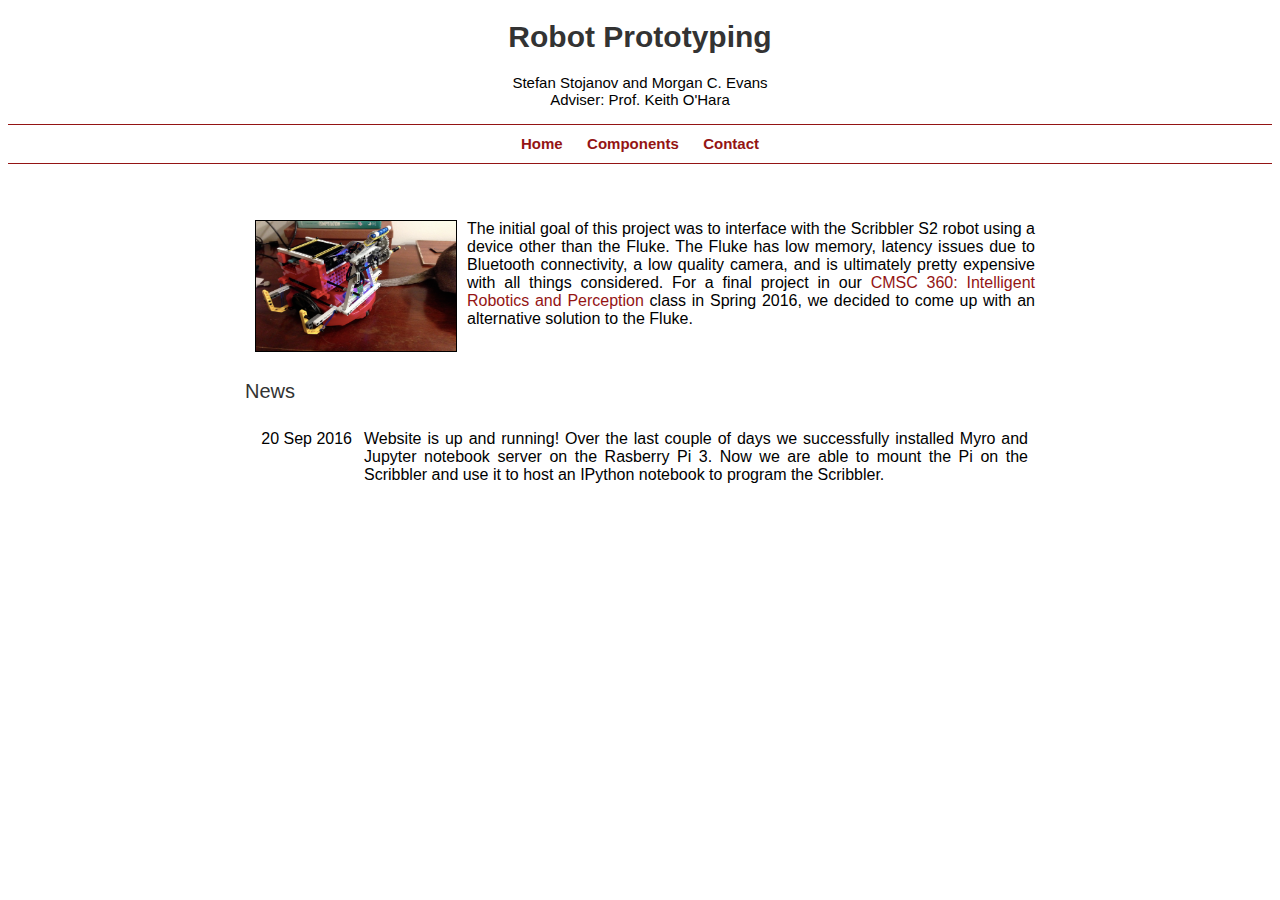
<file: index.html>
<!DOCTYPE html>
<html>
<head>
<title>Tutorial</title>
<link rel="stylesheet" type="text/css" href="web.css" />
</head>

<body>
<div style="width:800;margin-left:auto;margin-right:auto;">
<font face="Helvetica Neue UltraLight, Helvetica, sans-serif" size="3" font-weight= "lighter";>
<h1><center>Robot Prototyping</center></h1>               
<h2><center>Stefan Stojanov and Morgan C. Evans <br>Adviser: Prof. Keith O'Hara</h2>

<div class="container">
<ul id="minitabs">

    <li><a href="index.html">Home</a></li>
    <li><a href="parts.html">Components</a></li>
    <li><a href="contact.html">Contact</a></li>

</ul>
</div>

            <table width="830" align="center" border="0" cellspacing="0" cellpadding="20">
            <tr><td>
             

<p align="justify"> 
<img src="images/prototype.jpg" align="left" height="130" width="200" border = 1 hspace=10>
The initial goal of this project was to interface with the Scribbler S2 robot using a device other than the Fluke. The Fluke has low memory, latency issues due to Bluetooth connectivity, a low quality camera, and is ultimately pretty expensive with all things considered. For a final project in our <a href="http://drablab.org/keithohara/cmsc-360-2016s/">CMSC 360: Intelligent Robotics and Perception</a> class in Spring 2016, we decided to come up with an alternative solution to the Fluke. 
 <br><br><br>



<table cellpadding="5">
<h3>News</h3>
<tr>
    <td align="right" valign="top" width="100">20 Sep 2016</td>
    <td align="justify"> Website is up and running! Over the last couple of days we successfully installed Myro and Jupyter notebook server on the Rasberry Pi 3. Now we are able to mount the Pi on the Scribbler and use it to host an IPython notebook to program the Scribbler. </p></td> </tr>

    </table> 
    </table> 


</div>


</body>
</html>
</file>
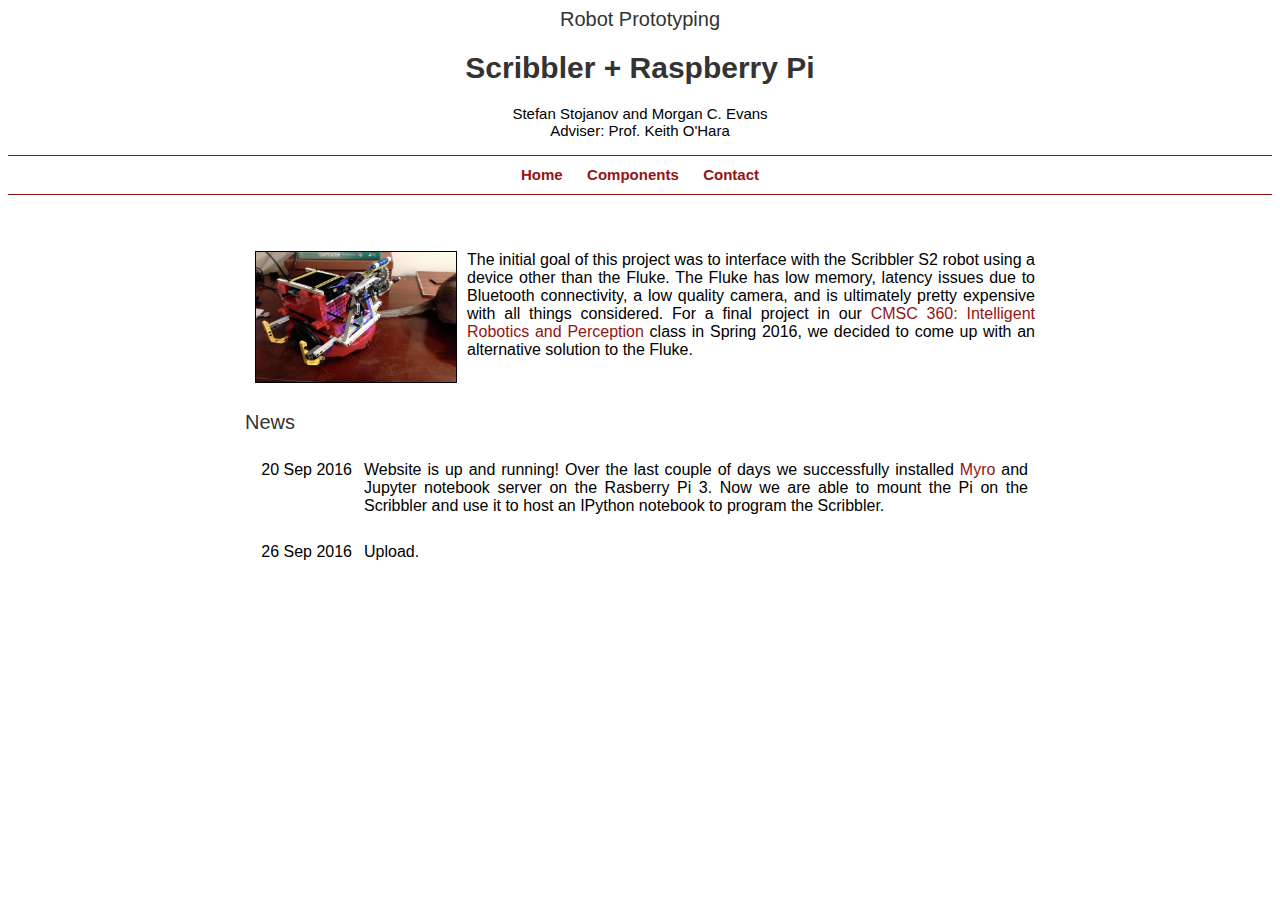
<file: docs/index.html>
<!DOCTYPE html>
<html>
<head>
<title>Tutorial</title>
<link rel="stylesheet" type="text/css" href="web.css" />
</head>

<body>
<div style="width:800;margin-left:auto;margin-right:auto;">
<font face="Helvetica Neue UltraLight, Helvetica, sans-serif" size="3" font-weight= "lighter";>
<h3><center>Robot Prototyping</center></h3>
<h1><center>Scribbler + Raspberry Pi</center></h1>               
<h2><center>Stefan Stojanov and Morgan C. Evans <br>Adviser: Prof. Keith O'Hara</h2>

<div class="container">
<ul id="minitabs">
  
    <li><a href="index.html">Home</a></li>
    <li><a href="parts.html">Components</a></li>
    <li><a href="contact.html">Contact</a></li>

</ul>
</div>

            <table width="830" align="center" border="0" cellspacing="0" cellpadding="20">
            <tr><td>
             

<p align="justify"> 
<img src="images/prototype.jpg" align="left" height="130" width="200" border = 1 hspace=10>
The initial goal of this project was to interface with the Scribbler S2 robot using a device other than the Fluke. The Fluke has low memory, latency issues due to Bluetooth connectivity, a low quality camera, and is ultimately pretty expensive with all things considered. For a final project in our <a href="http://drablab.org/keithohara/cmsc-360-2016s/">CMSC 360: Intelligent Robotics and Perception</a> class in Spring 2016, we decided to come up with an alternative solution to the Fluke. 
 <br><br><br>



<table cellpadding="5">
<h3>News</h3>
<tr>
    <td align="right" valign="top" width="100">20 Sep 2016</td>
    <td align="justify"> Website is up and running! Over the last couple of days we successfully installed <a href = "https://github.com/drablab/mmyro">Myro</a> and Jupyter notebook server on the Rasberry Pi 3. Now we are able to mount the Pi on the Scribbler and use it to host an IPython notebook to program the Scribbler. </p></td></tr>

    <tr>
    <td align="right" valign="top" width="100">26 Sep 2016</td>
    <td align="justify"> Upload. </p></td></tr>

    </table> 
    </table> 


</div>


</body>
</html>
</file>
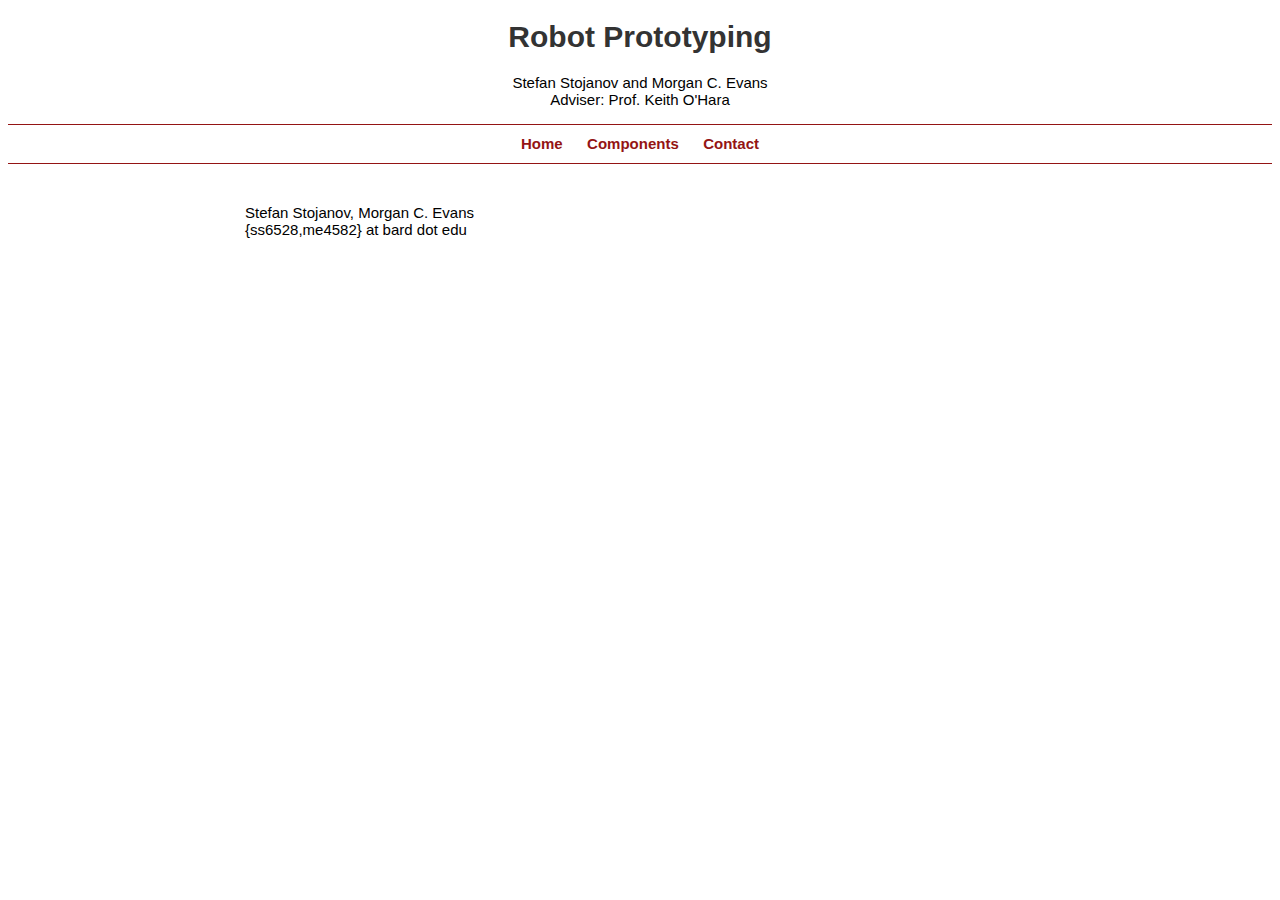
<file: contact.html>
<!DOCTYPE html>
<html>
<head>
<title>Tutorial</title>
<link rel="stylesheet" type="text/css" href="web.css" />
</head>

<body>
<div style="width:800;margin-left:auto;margin-right:auto;">
<font face="Helvetica Neue UltraLight, Helvetica, sans-serif" size="3">
<h1><center>Robot Prototyping</center></h1>               
<h2><center>Stefan Stojanov and Morgan C. Evans <br>Adviser: Prof. Keith O'Hara</h2>

<div class="container">
<ul id="minitabs">

    <li><a href="index.html">Home</a></li>
    <li><a href="parts.html">Components</a></li>
     <li><a href="contact.html">Contact</a></li>

</ul>
</div>


            <table width="830" align="center" border="0" cellspacing="0" cellpadding="20">
            <tr><td>
                    <h2>Stefan Stojanov, Morgan C. Evans <br>
                    {ss6528,me4582} at bard dot edu</h2>

            </td></tr>
            </table>


</div>
</body>
</html>
</file>
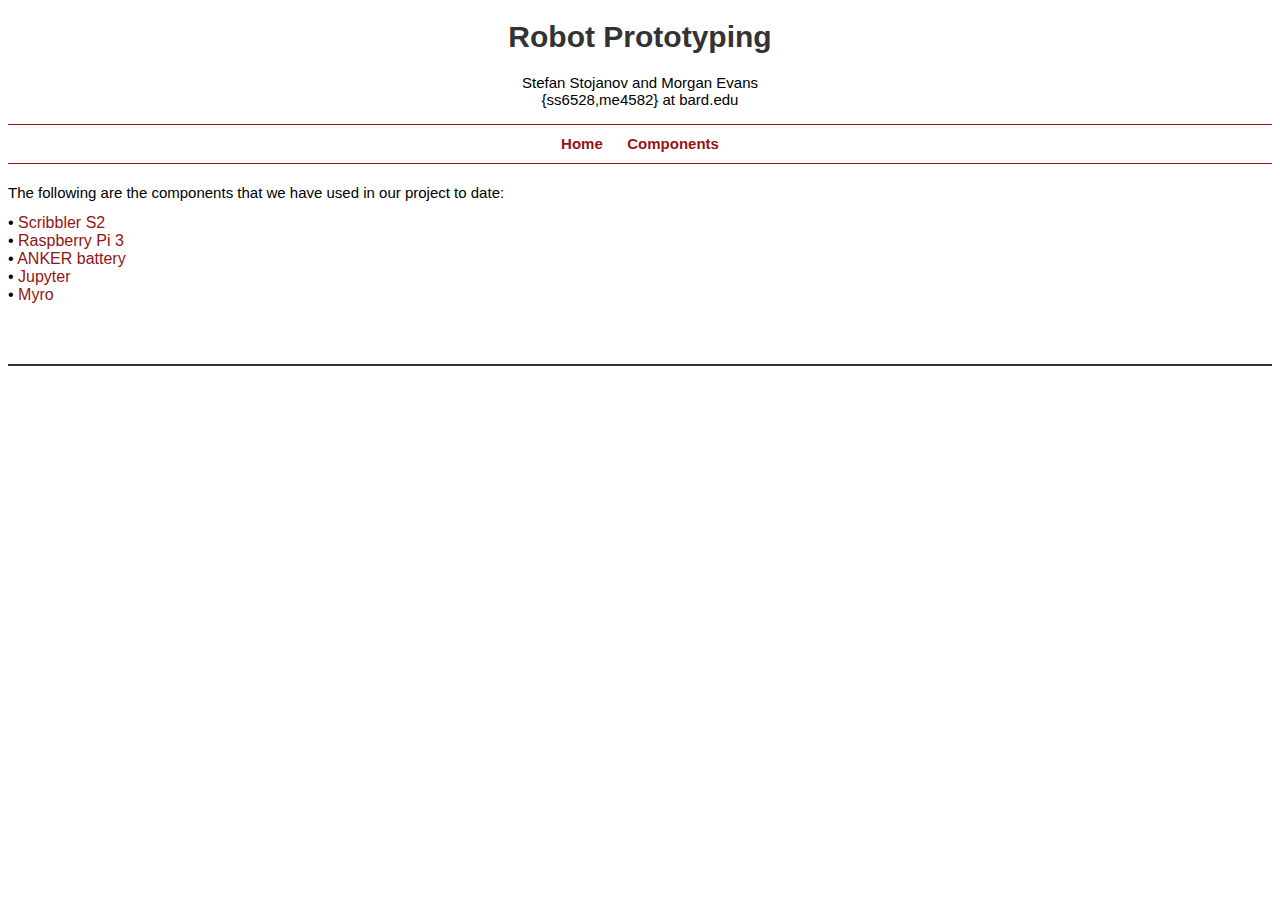
<file: parts.html>
<!DOCTYPE html>
<html>
<head>
<title>Tutorial</title>
<link rel="stylesheet" type="text/css" href="web.css" />
</head>

<body>
<div style="width:800;margin-left:auto;margin-right:auto;">
<font face="Helvetica Neue UltraLight, Helvetica, sans-serif" size="3">
<h1><center>Robot Prototyping</center></h1>               
<h2><center>Stefan Stojanov and Morgan Evans <br> {ss6528,me4582} at bard.edu</center></h2>

<div class="container">
<ul id="minitabs">

    <li><a href="index.html">Home</a></li>
    <li><a href="parts.html">Components</a></li>

</ul>
</div>

<h2>The following are the components that we have used in our project to date:</h2>
&bull;  <a href="" target="_blank">Scribbler S2</a><br>
&bull;  <a href="" target="_blank">Raspberry Pi 3</a><br>
&bull;  <a href="" target="_blank">ANKER battery</a><br>
&bull;  <a href="" target="_blank">Jupyter</a><br>
&bull;  <a href="" target="_blank">Myro</a><br>

</p><br><br>
<hr height=80% color=#333>
</div>
</body>
</html>
</file>
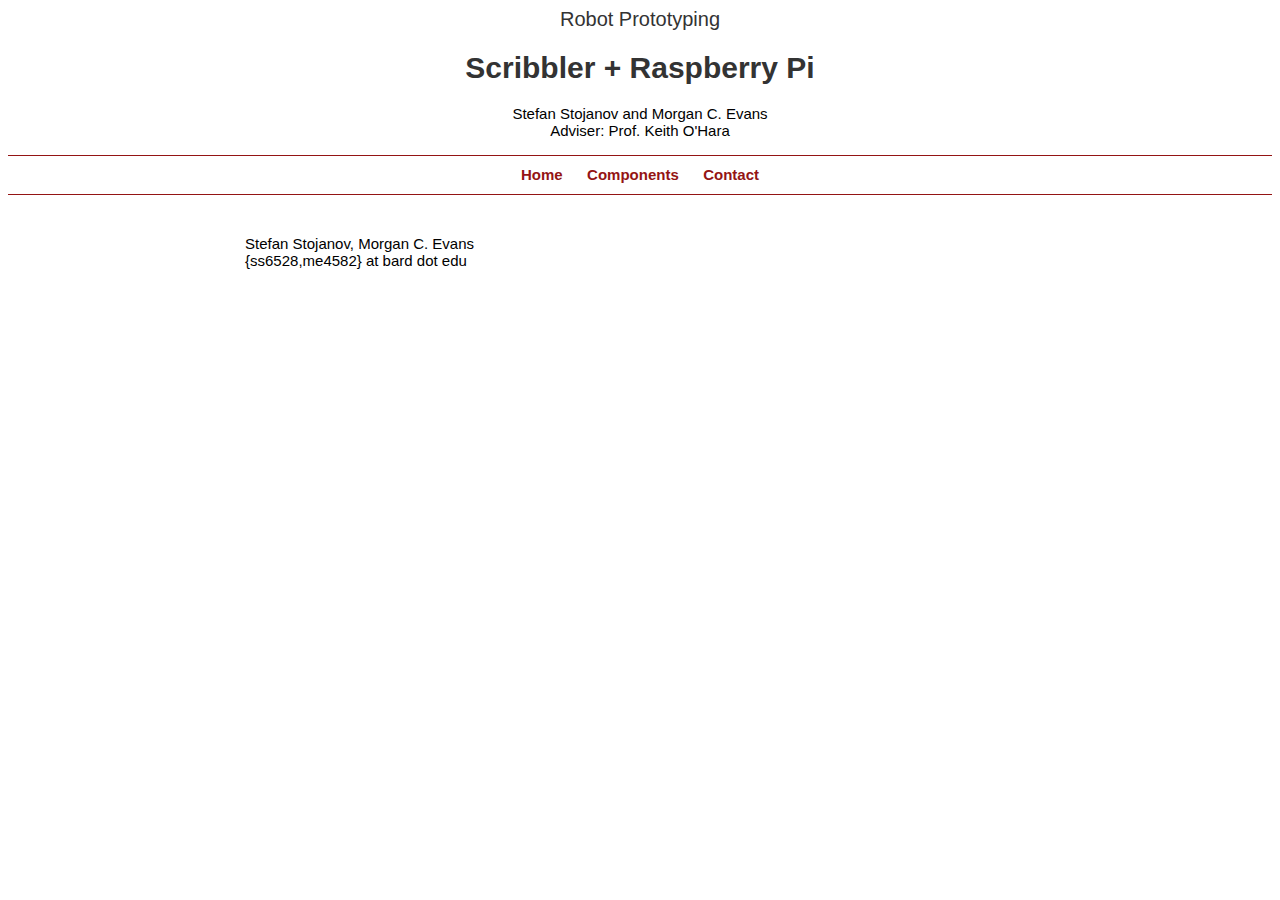
<file: docs/contact.html>
<!DOCTYPE html>
<html>
<head>
<title>Tutorial</title>
<link rel="stylesheet" type="text/css" href="web.css" />
</head>

<body>
<div style="width:800;margin-left:auto;margin-right:auto;">
<font face="Helvetica Neue UltraLight, Helvetica, sans-serif" size="3">
<h3><center>Robot Prototyping</center></h3>
<h1><center>Scribbler + Raspberry Pi</center></h1>               
<h2><center>Stefan Stojanov and Morgan C. Evans <br>Adviser: Prof. Keith O'Hara</h2>

<div class="container">
<ul id="minitabs">

    <li><a href="index.html">Home</a></li>
    <li><a href="parts.html">Components</a></li>
     <li><a href="contact.html">Contact</a></li>

</ul>
</div>


            <table width="830" align="center" border="0" cellspacing="0" cellpadding="20">
            <tr><td>
                    <h2>Stefan Stojanov, Morgan C. Evans <br>
                    {ss6528,me4582} at bard dot edu</h2>

            </td></tr>
            </table>


</div>
</body>
</html>
</file>
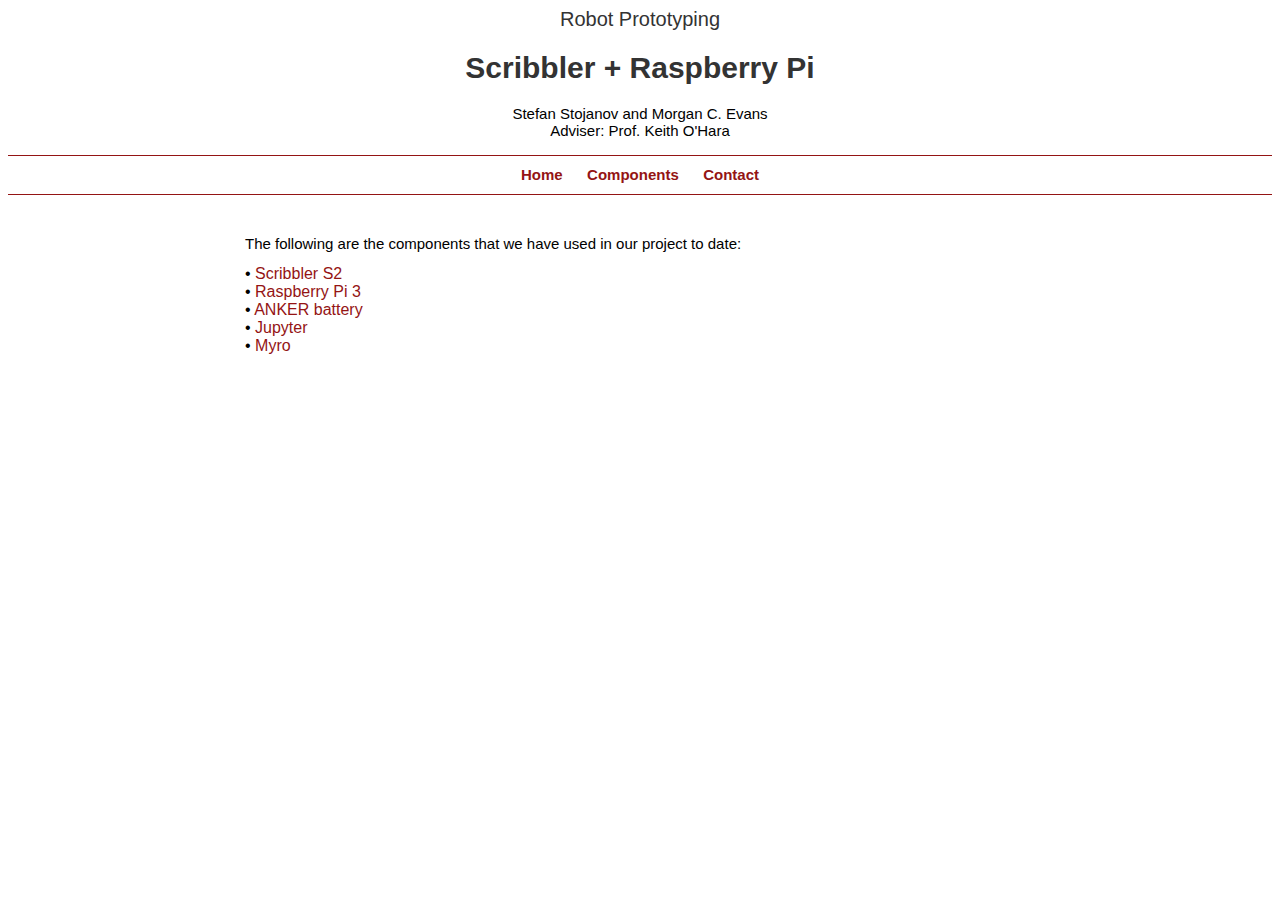
<file: docs/parts.html>
<!DOCTYPE html>
<html>
<head>
<title>Tutorial</title>
<link rel="stylesheet" type="text/css" href="web.css" />
</head>

<body>
<div style="width:800;margin-left:auto;margin-right:auto;">
<font face="Helvetica Neue UltraLight, Helvetica, sans-serif" size="3">

<h3><center>Robot Prototyping</center></h3>
<h1><center>Scribbler + Raspberry Pi</center></h1>               
<h2><center>Stefan Stojanov and Morgan C. Evans <br>Adviser: Prof. Keith O'Hara</h2>

<div class="container">
<ul id="minitabs">

    <li><a href="index.html">Home</a></li>
    <li><a href="parts.html">Components</a></li>
     <li><a href="contact.html">Contact</a></li>

</ul>
</div>


            <table width="830" align="center" border="0" cellspacing="0" cellpadding="20">
            <tr><td>
                    <h2>The following are the components that we have used in our project to date:</h2>
                    &bull;  <a href="" target="_blank">Scribbler S2</a><br>
					&bull;  <a href="" target="_blank">Raspberry Pi 3</a><br>
					&bull;  <a href="" target="_blank">ANKER battery</a><br>
					&bull;  <a href="" target="_blank">Jupyter</a><br>
					&bull;  <a href="https://github.com/drablab/mmyro" target="_blank">Myro</a><br>

            </td></tr>
            </table>


</div>
</body>
</html>
</file>
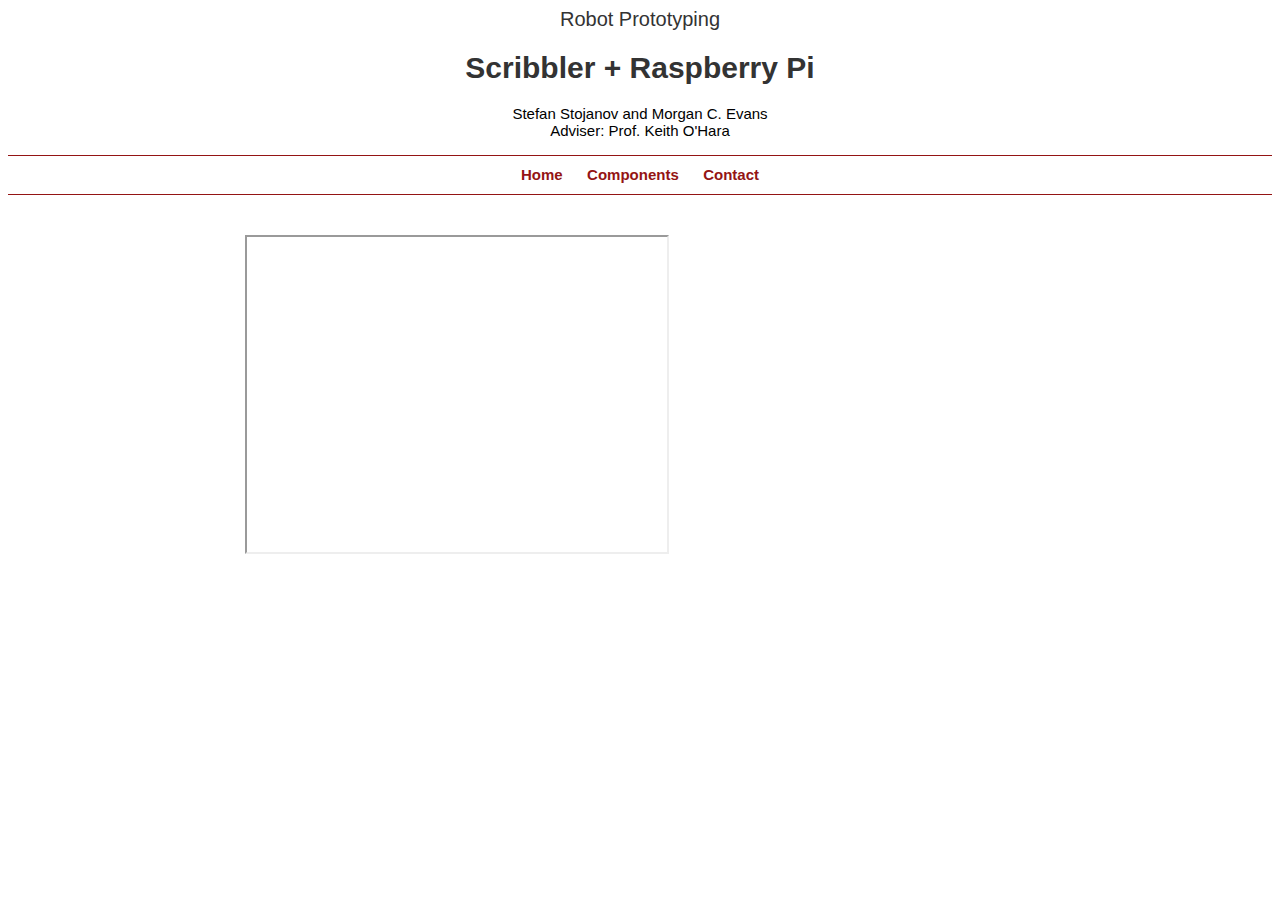
<file: docs/video.html>
<!DOCTYPE html>
<html>
<head>
<title>Tutorial</title>
<link rel="stylesheet" type="text/css" href="web.css" />
</head>

<body>
<div style="width:800;margin-left:auto;margin-right:auto;">
<font face="Helvetica Neue UltraLight, Helvetica, sans-serif" size="3">
<h3><center>Robot Prototyping</center></h3>
<h1><center>Scribbler + Raspberry Pi</center></h1>               
<h2><center>Stefan Stojanov and Morgan C. Evans <br>Adviser: Prof. Keith O'Hara</h2>

<div class="container">
<ul id="minitabs">

    <li><a href="index.html">Home</a></li>
    <li><a href="parts.html">Components</a></li>
     <li><a href="contact.html">Contact</a></li>

</ul>
</div>


            <table width="830" align="center" border="0" cellspacing="0" cellpadding="20">
            <tr><td>
                     <iframe width="420" height="315"
						src="https://youtu.be/U_eG8fmUtW8">
							</iframe> 

            </td></tr>
            </table>


</div>
</body>
</html>
</file>
<file: web.css>
h1 {
color:#333;
font-size: 30px;
margin-top:20;
margin-bottom:2;
}

h2 {
font-weight: lighter;
font-size: 15px;
margin-top:0;
margin-bottom:10;
}

h3 {
color:#333;
font-size: 20px;
font-weight: normal;
margin-top:0;
margin-bottom:1;
}


            /* unvisited link */
            a:link {
                color: #941414;
                text-decoration:none;

            }

            /* visited link */
            a:visited {
                color: #941414;
                text-decoration:none;
            }

            /* mouse over link */
            a:hover {
               text-decoration:underline;
            }

p.small {
    line-height: 0.5;
}
p.big {
    line-height: 2;
}

.container {	
	margin: 0 0 20px 0;
	width:800;
	margin-left:auto;
	margin-right:auto;
	background: #fff;
		
	}

#minitabs {
	margin-left: auto;
    margin-right:auto;
    text-align:center;
	width:800;
	padding: 10px 0 10px 0;
	border-bottom: 1px solid #941414;
    border-top: 1px solid #941414;
  
	}

#minitabs li {
	margin-left: auto;
    margin-right:auto;
	padding:0;
	display:inline;
	padding-left:0;
	padding-right:0;
	list-style-type: none;
	}
	
#minitabs a:link, #minitabs a:visited {
	float: center;
	font-size: 15px;
	line-height: 14px;
	font-weight: bold;
	margin: 0 10px 4px 10px;
	padding-bottom: 2px;
	text-decoration: none;
	color: #941414;
	}

/*#minitabs a.active:link, #minitabs a.active:visited, #minitabs a:hover {
	border-bottom: 4px solid #2C5C89;
	padding-bottom: 2px;
	background: #fff;
	color: #941414;
	}*/
</file>
<file: docs/web.css>
h1 {
color:#333;
font-size: 30px;
margin-top:20;
margin-bottom:2;
}

h2 {
font-weight: lighter;
font-size: 15px;
margin-top:0;
margin-bottom:10;
}

h3 {
color:#333;
font-size: 20px;
font-weight: normal;
margin-top:0;
margin-bottom:1;
}


            /* unvisited link */
            a:link {
                color: #941414;
                text-decoration:none;

            }

            /* visited link */
            a:visited {
                color: #941414;
                text-decoration:none;
            }

            /* mouse over link */
            a:hover {
               text-decoration:underline;
            }

p.small {
    line-height: 0.5;
}
p.big {
    line-height: 2;
}

.container {	
	margin: 0 0 20px 0;
	width:800;
	margin-left:auto;
	margin-right:auto;
	background: #fff;
		
	}

#minitabs {
	margin-left: auto;
    margin-right:auto;
    text-align:center;
	width:800;
	padding: 10px 0 10px 0;
	border-bottom: 1px solid #941414;
    border-top: 1px solid #941414;
  
	}

#minitabs li {
	margin-left: auto;
    margin-right:auto;
	padding:0;
	display:inline;
	padding-left:0;
	padding-right:0;
	list-style-type: none;
	}
	
#minitabs a:link, #minitabs a:visited {
	float: center;
	font-size: 15px;
	line-height: 14px;
	font-weight: bold;
	margin: 0 10px 4px 10px;
	padding-bottom: 2px;
	text-decoration: none;
	color: #941414;
	}

/*#minitabs a.active:link, #minitabs a.active:visited, #minitabs a:hover {
	border-bottom: 4px solid #2C5C89;
	padding-bottom: 2px;
	background: #fff;
	color: #941414;
	}*/
</file>
